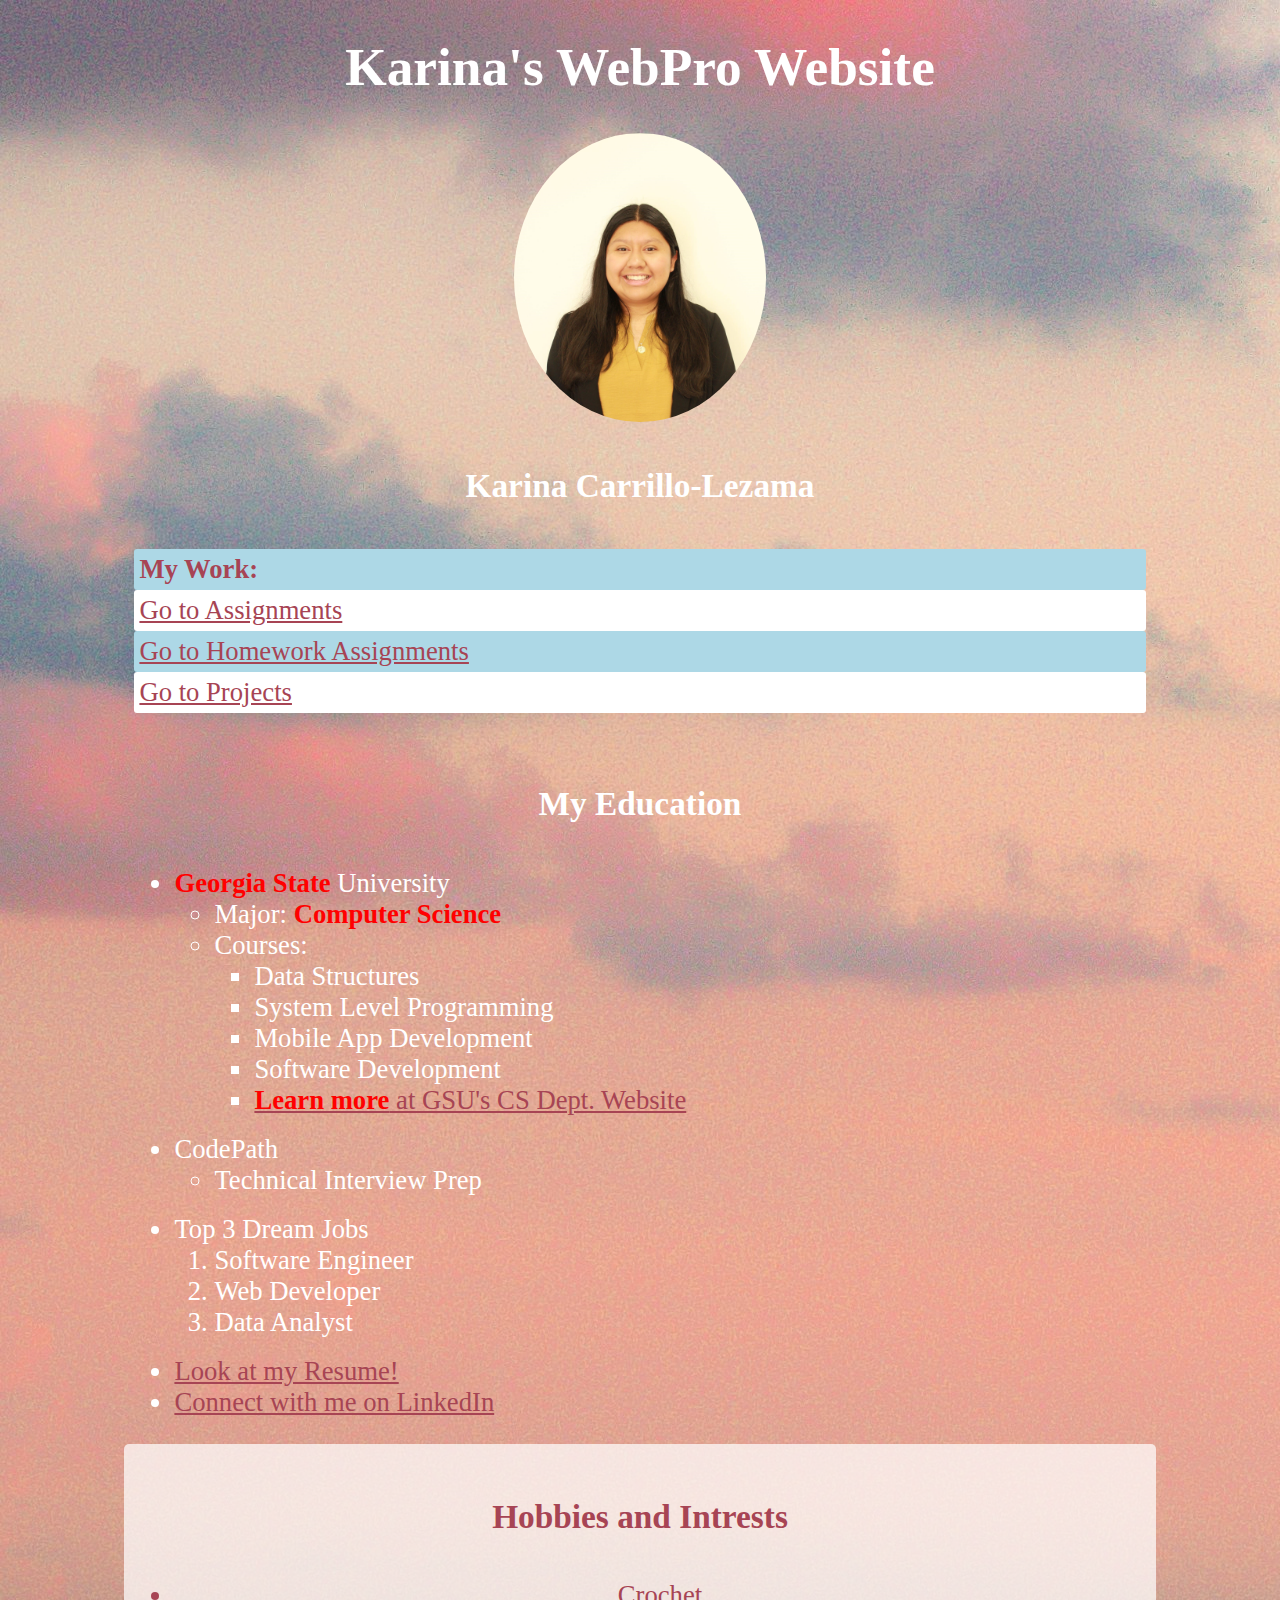
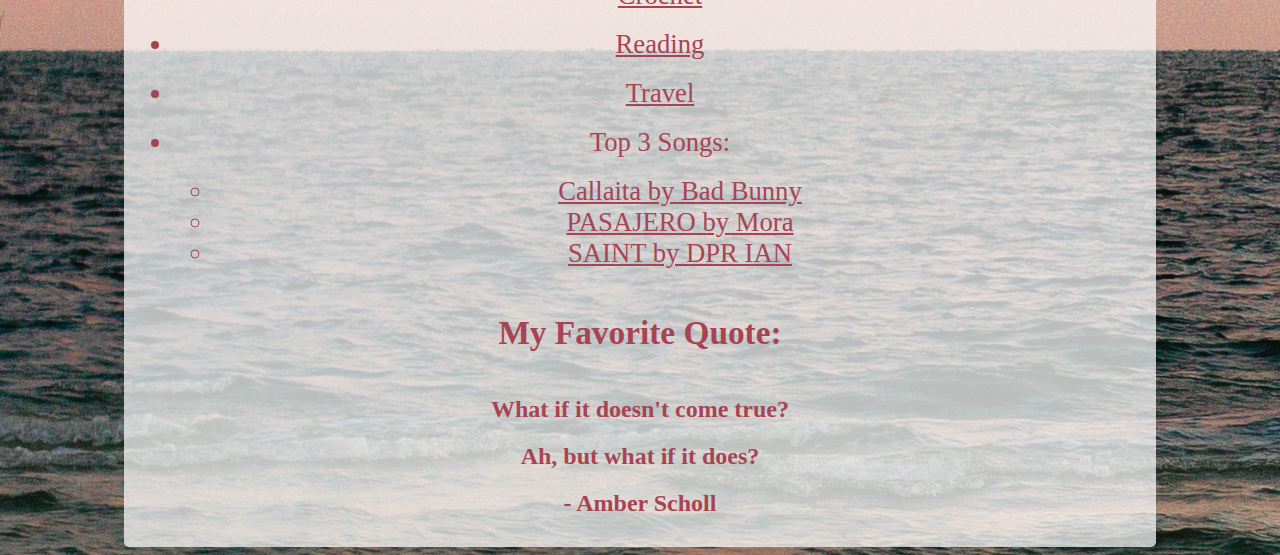
<file: index.html>
<!DOCTYPE html>
<html>
    <head>
        <title>Kari's Website</title>
        <link rel="stylesheet" href="styles.css">
    </head>

    <body>
        <h1>Karina's WebPro Website</h1>

        <!--Profile pic and assignment links section-->
        <div>
            <img src="kcprofile.JPEG">
            <h4>Karina Carrillo-Lezama</h4>
            <table>
                <tr>
                    <td>My Work:</td>
                </tr>

                <tr>
                    <td>
                        <a href="assignments.html">Go to Assignments</a>
                    </td>
                </tr>

                <tr>
                    <td>
                        <a href="hw.html">Go to Homework Assignments</a>
                    </td>
                </tr>

                <tr>
                    <td>
                        <a href="projects.html">Go to Projects</a>
                    </td>
                </tr>

            </table>
        </div>

        <br>

        <!--Education Section-->
        <div class="education">
        <h4>My Education</h4>
        <ul>
            <li><span>Georgia State</span> University</li>
            <ul>
                <li>Major: <span>Computer Science</span></li>
                <li>Courses: </li>
                <ul>
                    <li>Data Structures</li>
                    <li>System Level Programming</li>
                    <li>Mobile App Development</li>
                    <li>Software Development</li>
                    <li>
                        <a href="https://csds.gsu.edu/"><span>Learn more</span> at GSU's CS Dept. Website</a>
                    </li>
                </ul>
            </ul>
            <br>

            <li>CodePath</li>
            <ul>
                <li>Technical Interview Prep</li>
            </ul>
            <br>

            <li>Top 3 Dream Jobs</li>
            <ol>
                <li>Software Engineer</li>
                <li>Web Developer</li>
                <li>Data Analyst</li>
            </ol>
            <br>

            <li>
                <a href="resume.pdf">Look at my Resume!</a>
            </li>

            <li>
                <a href="https://www.linkedin.com/in/karina-carrillo-lezama/">Connect with me on LinkedIn</a>
            </li>
        </ul>
        </div>



        <!--Hobbies & Quote Section-->
        <div class="hobbies">
            <h4>Hobbies and Intrests</h4>
            <ul>
                <li>
                    <a href="https://www.youtube.com/watch?v=_ZkhD3c_sac">Crochet</a>
                </li>
                <br>
                <li>
                    <a href="https://www.barnesandnoble.com/">Reading</a>
                </li>
                <br>
                <li>
                    <a href="https://www.delta.com/flightsearch/book-a-flight">Travel</a>
                </li>
                <br>

                <li>Top 3 Songs:</li>
                <br>
                <ul>
                    <li>
                        <a href="https://youtu.be/acEOASYioGY?si=g3ronghM2pFIvqvP">Callaita by Bad Bunny</a>
                    </li>

                    <li>
                        <a href="https://youtu.be/iLoYMVCuMIk?si=XTV_nKSvwDeHg9rw">PASAJERO by Mora</a>
                    </li>

                    <li>
                        <a href="https://youtu.be/KnujWlVacRY?si=lbxBUoFa-ITonqeS">SAINT by DPR IAN</a>
                    </li>
                </ul>

            </ul>
            <h4>My Favorite Quote:</h4>
            <h2>What if it doesn't come true?</h2>
            <h2>Ah, but what if it does?</h2>
            <h2>- Amber Scholl</h2>
        
        </div>



    </body>
</html>
</file>
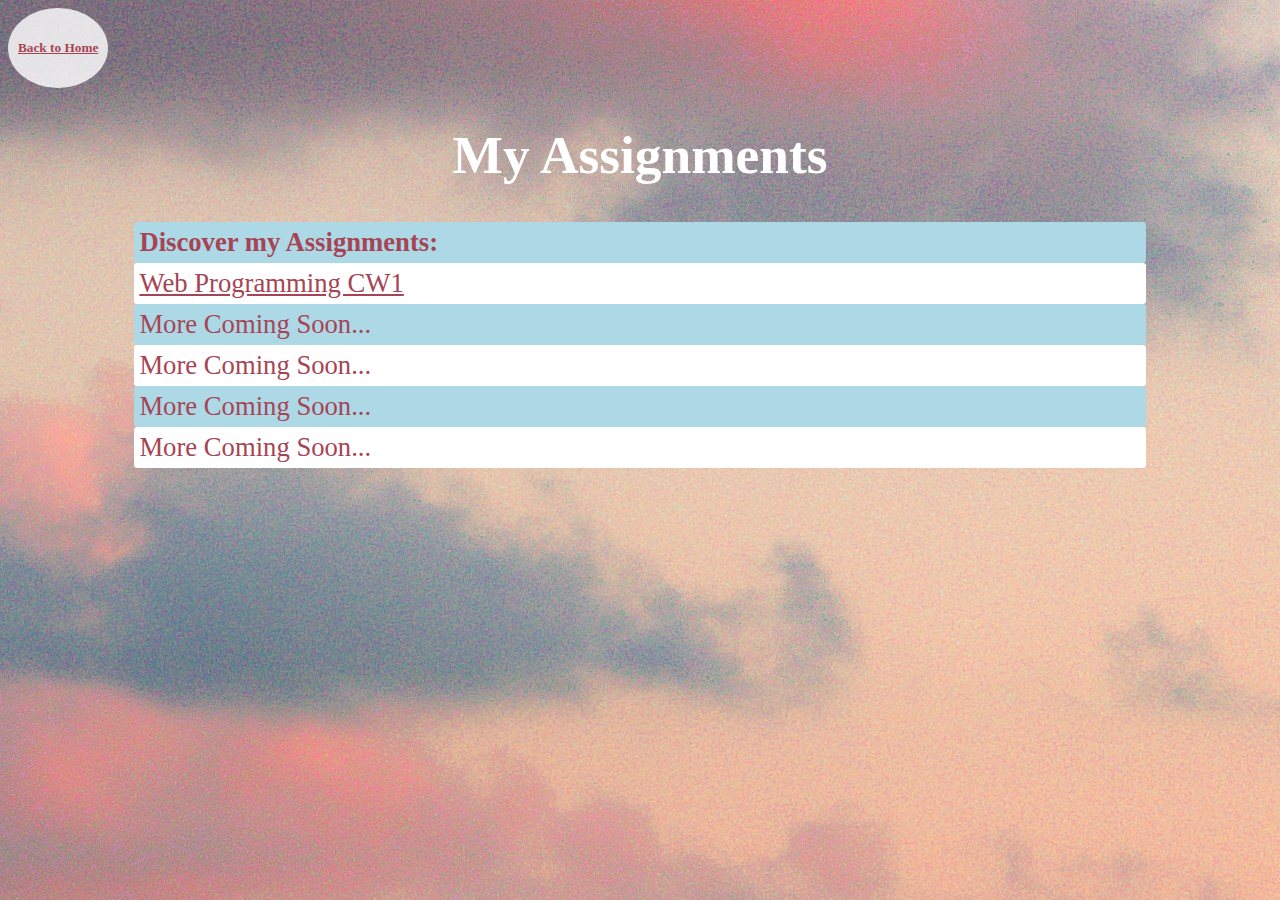
<file: assignments.html>
<!DOCTYPE html>
<html>
    <head>
        <title>Assignments</title>
        <link rel="stylesheet" href="styles.css">
    </head>

    <body>
        <div class="back">
            <h5>
                <a href="index.html">Back to Home</a>
            </h5>
        </div>
        <h1>My Assignments</h1>
        <table>
            <tr>
                <td>Discover my Assignments:</td>
            </tr>
            
            <tr>
                <td>
                    <a href="https://codd.cs.gsu.edu/~kcarrillolezama1/WP/CW/1/">Web Programming CW1</a>
                </td>
            </tr>

            <tr>
                <td>More Coming Soon...</td>
            </tr>

            <tr>
                <td>More Coming Soon...</td>
            </tr>

            <tr>
                <td>More Coming Soon...</td>
            </tr>

            <tr>
                <td>More Coming Soon...</td>
            </tr>
        </table>
    </body>
</html>
</file>
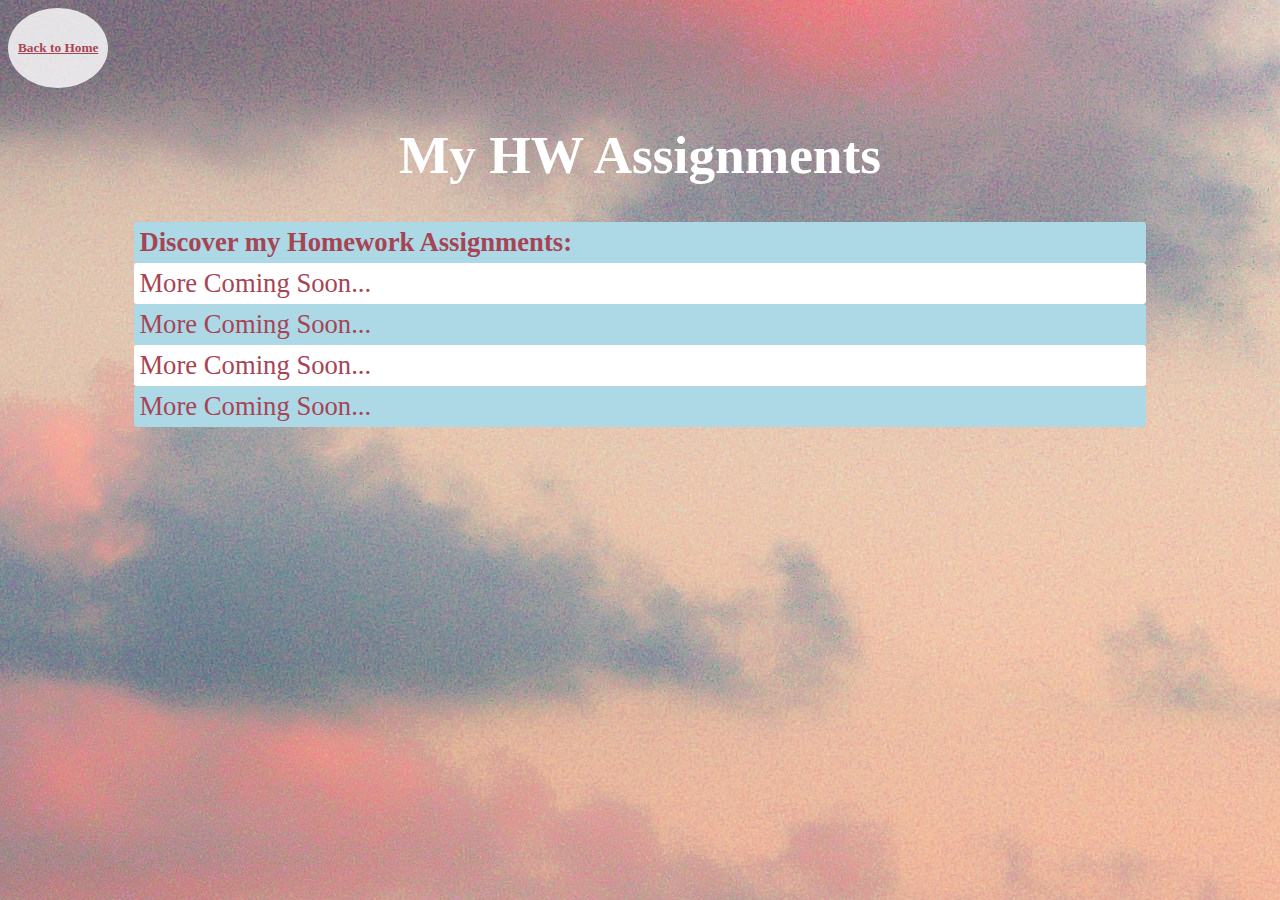
<file: hw.html>
<!DOCTYPE html>
<html>
    <head>
        <title>Assignments</title>
        <link rel="stylesheet" href="styles.css">
    </head>

    <body>
        <div class="back">
            <h5>
                <a href="index.html">Back to Home</a>
            </h5>
        </div>
        <h1>My HW Assignments</h1>
        <table>
            <tr>
                <td>Discover my Homework Assignments:</td>
            </tr>

            <tr>
                <td>More Coming Soon...</td>
            </tr>

            <tr>
                <td>More Coming Soon...</td>
            </tr>

            <tr>
                <td>More Coming Soon...</td>
            </tr>

            <tr>
                <td>More Coming Soon...</td>
            </tr>
        </table>
    </body>
</html>
</file>
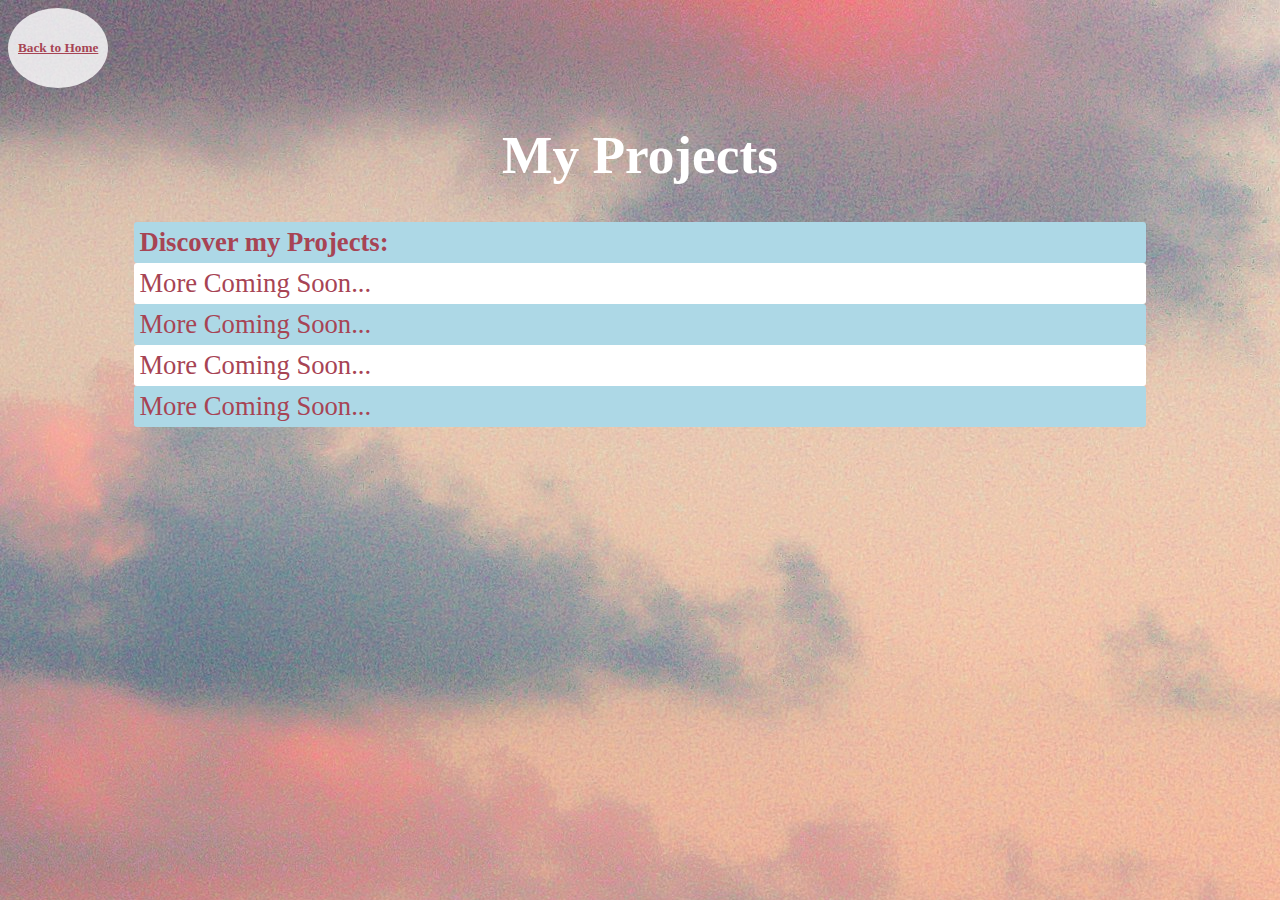
<file: projects.html>
<!DOCTYPE html>
<html>
    <head>
        <title>Assignments</title>
        <link rel="stylesheet" href="styles.css">
    </head>

    <body>
        <div class="back">
            <h5>
                <a href="index.html">Back to Home</a>
            </h5>
        </div>
        <h1>My Projects</h1>
        <table>
            <tr>
                <td>Discover my Projects:</td>
            </tr>

            <tr>
                <td>More Coming Soon...</td>
            </tr>

            <tr>
                <td>More Coming Soon...</td>
            </tr>

            <tr>
                <td>More Coming Soon...</td>
            </tr>

            <tr>
                <td>More Coming Soon...</td>
            </tr>
        </table>
    </body>
</html>
</file>
<file: styles.css>
h1 {
    font-size: 40pt;
    text-align: center;

}

h2 {
    text-align: center;
}

h4 {
    font-size: 25pt;
    text-align: center;
}
body {
    align-items: center;
    color: white;
    font-family: Lucida Sans;
    background-image: url(beach.jpg);
}

img {
    height: 15%;
    width: 20%;
    border-radius: 50%;
    margin-left: auto;
    margin-right: auto;
    display:block;
    
}

body > div {
    align-items: center;
    object-position: 50% 50%;
    font-family: Lucida Sans;
}

table, th, td {
    margin-left: auto;
    margin-right: auto;
    font-family: Lucida Sans;
    font-size: 20pt;
    color: rgb(167, 68, 84);
    width: 80%;
    border-color: black;
    border-collapse: collapse;
    padding: 5px;
    border-radius: 3px;
}

tr:nth-child(1) {
    font-weight: bold;
    background-color: black;
}

tr:nth-child(even) {
    background-color: white;
}

tr:nth-child(odd) {
    background-color: lightblue;
}

li {
    font-size: 20pt;
}

a {
    color: rgb(167, 68, 84)
}

a:hover {
    color:aqua;
}

.education {
    margin: auto;
    width: 80%;
    padding: 10px;
    color: white;
}

.hobbies {
    text-align: center;
    margin: auto;
    width: 80%;
    padding: 10px;
    border-radius: 5px;
    background-color: rgba(255, 255, 255, 0.723);
    color: rgb(167, 68, 84)
}

.back {
    background-color: rgba(255, 255, 255, 0.808);
    border-radius: 50%;
    padding: 10px;
    height: fit-content;
    width: fit-content;
    
}

span {
    color:red;
    font-weight: bold;
}
</file>
